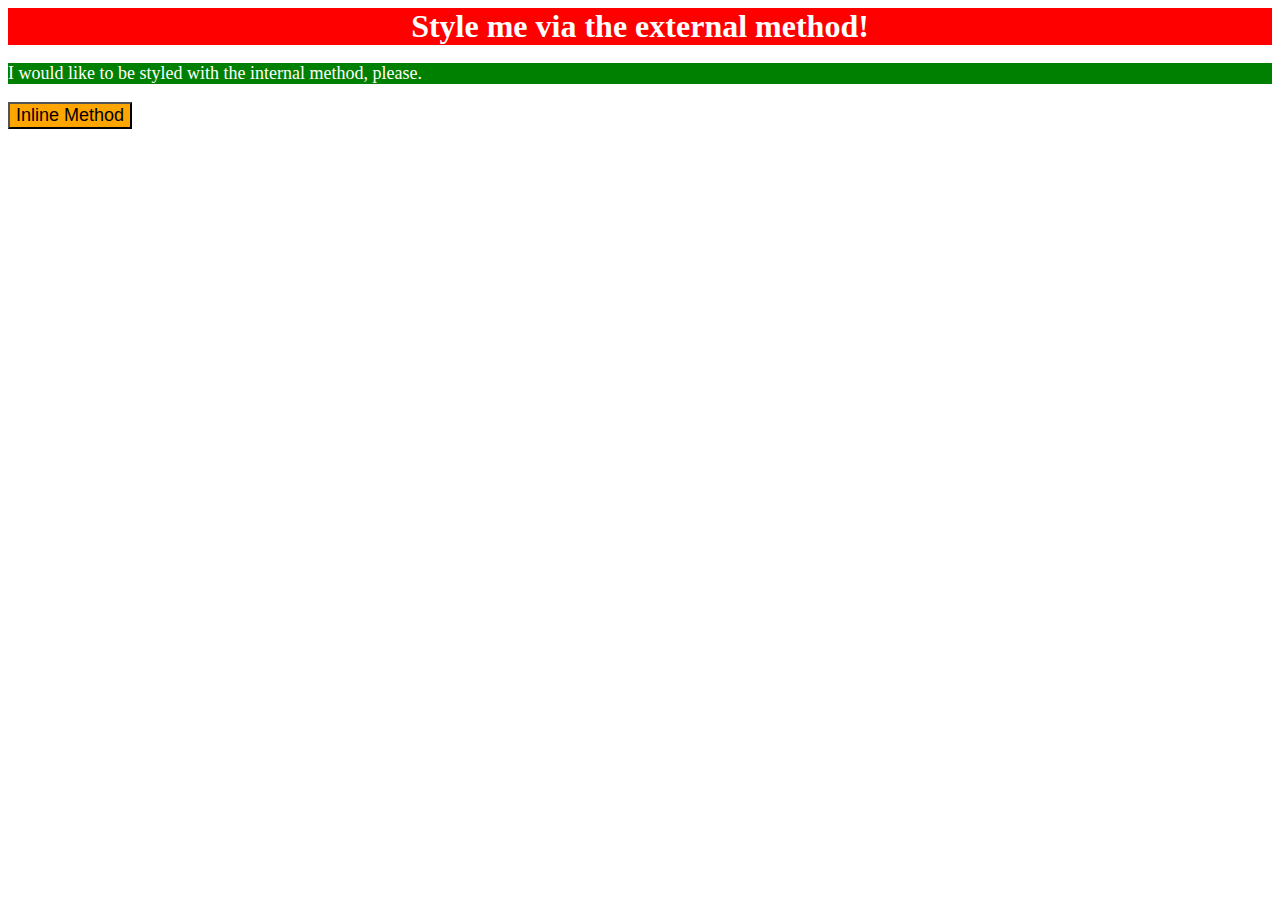
<file: 01-css-methods/index.html>
<!DOCTYPE html>
<html lang="en">
  <head>
    <meta charset="UTF-8">
    <meta http-equiv="X-UA-Compatible" content="IE=edge">
    <meta name="viewport" content="width=device-width, initial-scale=1.0">
    <link rel="stylesheet" href="styles.css">
    <style>
        p { background-color: green;
            color: white;
            font-size: 18px;
    }
   </style>

    <title>Methods for Adding CSS</title>
  </head>
  <body>
    <div>Style me via the external method!</div>
    <p>I would like to be styled with the internal method, please.</p>
    <button style="background-color:orange; font-size: 18px;">Inline Method</button>
  </body>
</html>
</file>
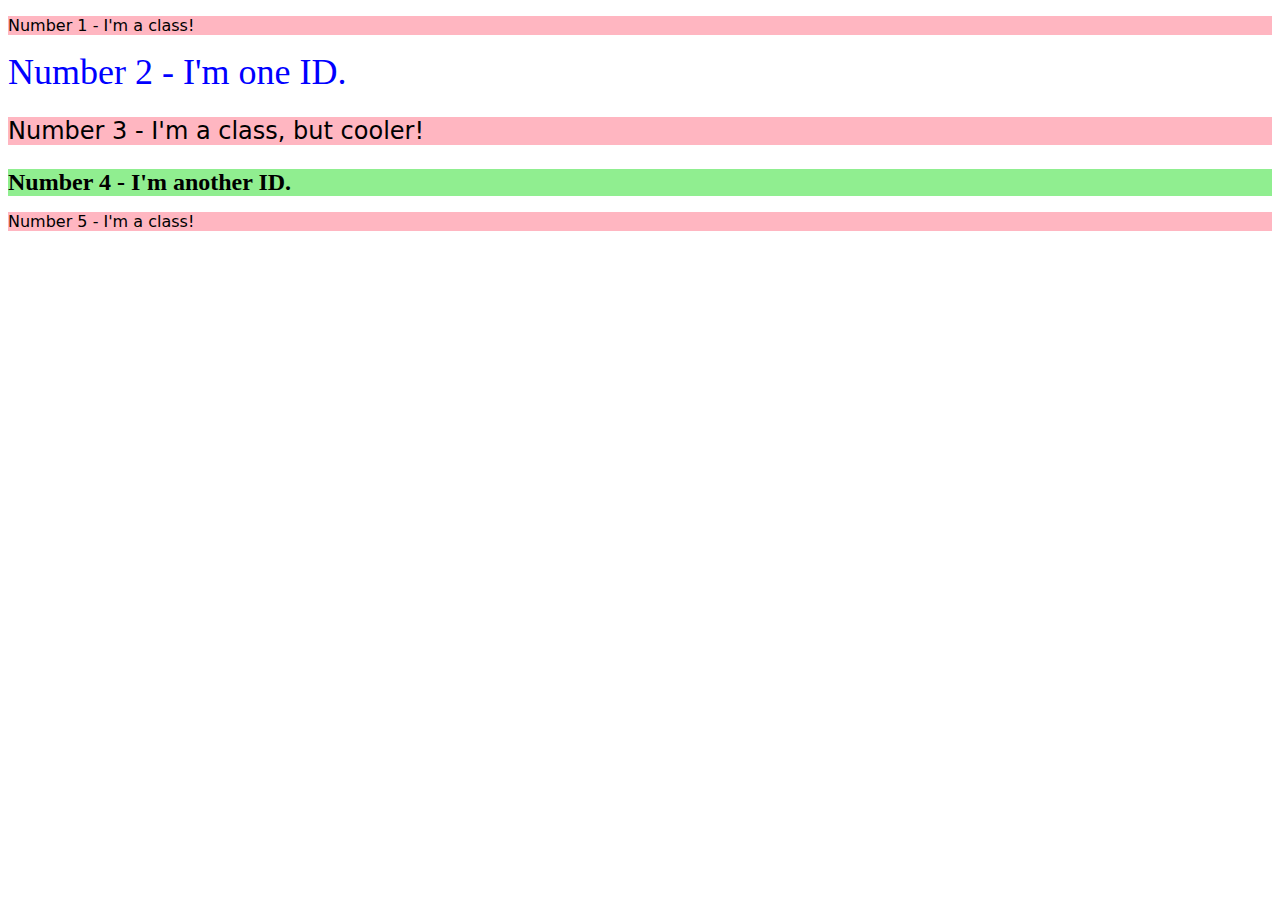
<file: 02-class-id-selectors/index.html>
<!DOCTYPE html>
<html lang="en">
  <head>
    <meta charset="UTF-8">
    <meta http-equiv="X-UA-Compatible" content="IE=edge">
    <meta name="viewport" content="width=device-width, initial-scale=1.0">
    <title>Class and ID Selectors</title>
    <link rel="stylesheet" href="styles.css">
  </head>
  <body>
    <p class="num">Number 1 - I'm a class!</p>
    <div id="num1">Number 2 - I'm one ID.</div>
    <p class="num unique">Number 3 - I'm a class, but cooler!</p>
    <div id="num2">Number 4 - I'm another ID.</div>
    <p class="num">Number 5 - I'm a class!</p>
  </body>
</html>
</file>
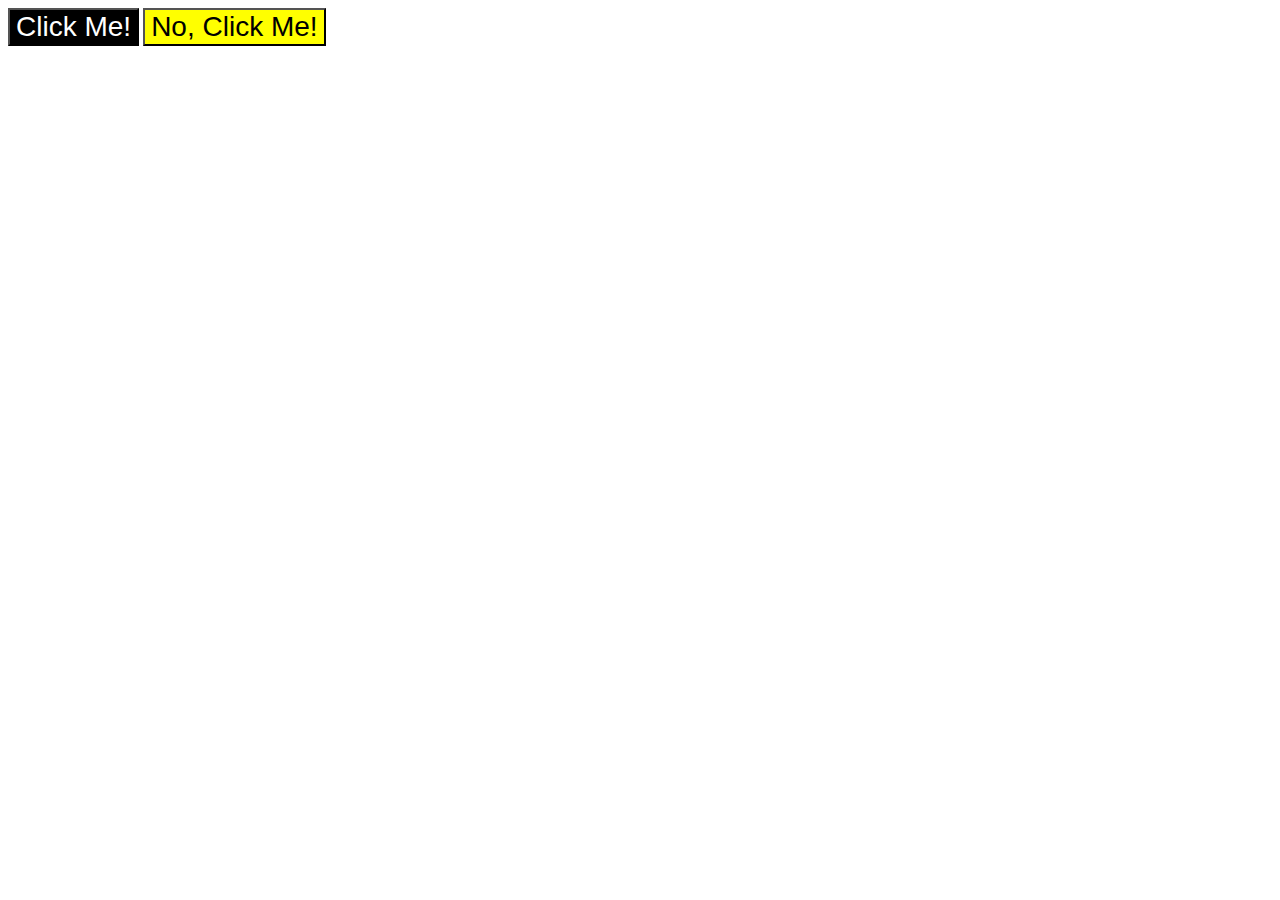
<file: 03-group-selectors/index.html>
<!DOCTYPE html>
<html lang="en">
  <head>
    <meta charset="UTF-8">
    <meta http-equiv="X-UA-Compatible" content="IE=edge">
    <meta name="viewport" content="width=device-width, initial-scale=1.0">
    <title>Grouping Selectors</title>
    <link rel="stylesheet" href="styles.css">
  </head>
  <body>
    <button class="me_1st">Click Me!</button>
    <button class="me_2nd">No, Click Me!</button>
  </body>
</html>
</file>
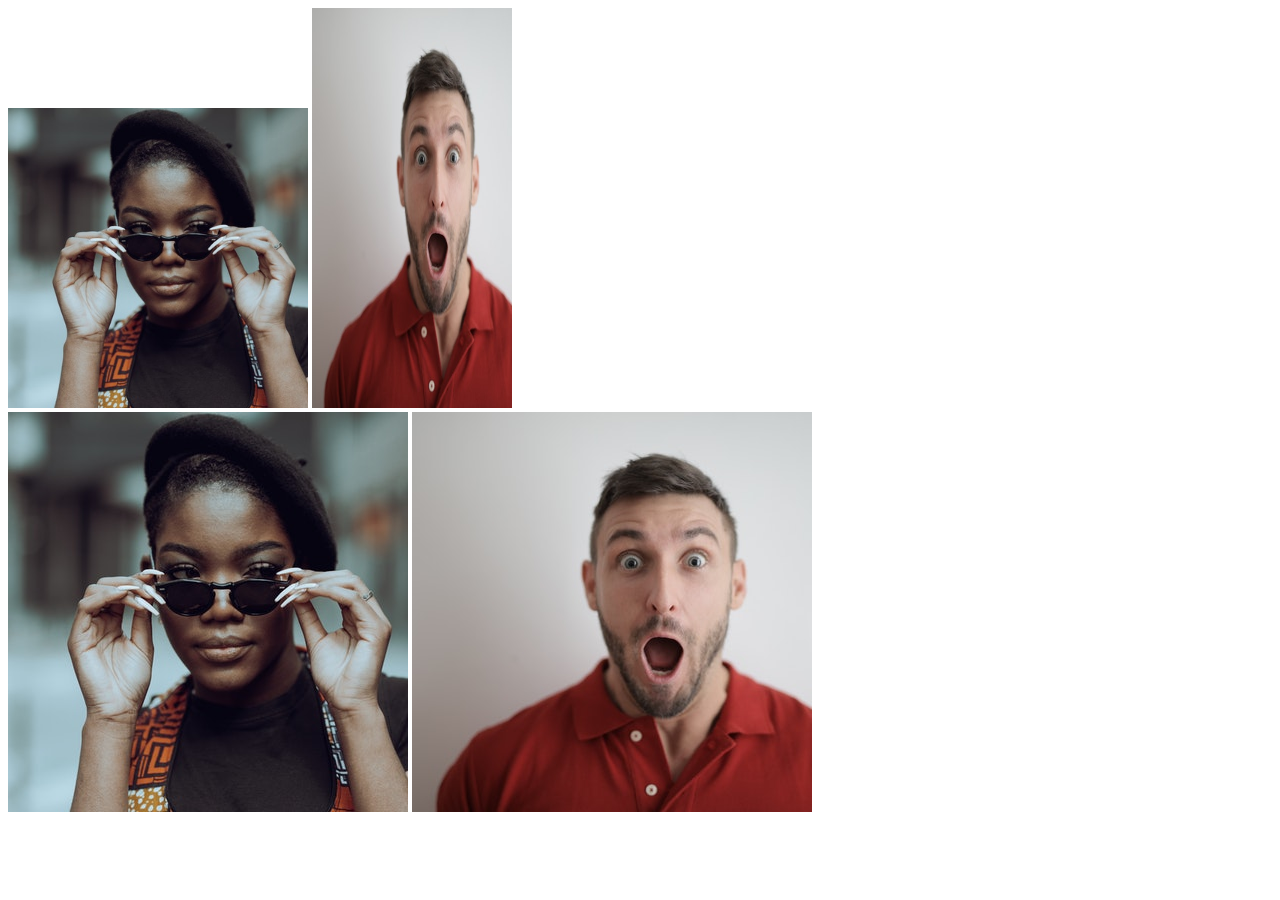
<file: 04-chain-selectors/index.html>
<!DOCTYPE html>
<html lang="en">
  <head>
    <meta charset="UTF-8">
    <meta http-equiv="X-UA-Compatible" content="IE=edge">
    <meta name="viewport" content="width=device-width, initial-scale=1.0">
    <title>Chaining Selectors</title>
    <link rel="stylesheet" href="styles.css">
  </head>
  <body>
    <!-- Check image source path. Review Foundations lesson - Links and Images -->
    <!-- Use the classes BELOW this line -->
    <div>
      <img class="avatar proportioned" src="../04-chain-selectors/images/pexels-katho-mutodo-8434791.jpg" alt="Woman with glasses">
      <img class="avatar distorted" src="../04-chain-selectors/images/pexels-andrea-piacquadio-3777931.jpg" alt="Man with surprised expression">
    </div>
    <!-- Use the classes ABOVE this line -->
    <div>
      <img class="original proportioned" src="../04-chain-selectors/images/pexels-katho-mutodo-8434791.jpg" alt="Woman with glasses">
      <img class="original distorted" src="../04-chain-selectors/images/pexels-andrea-piacquadio-3777931.jpg" alt="Man with surprised expression">
    </div>
  </body>
</html>
</file>
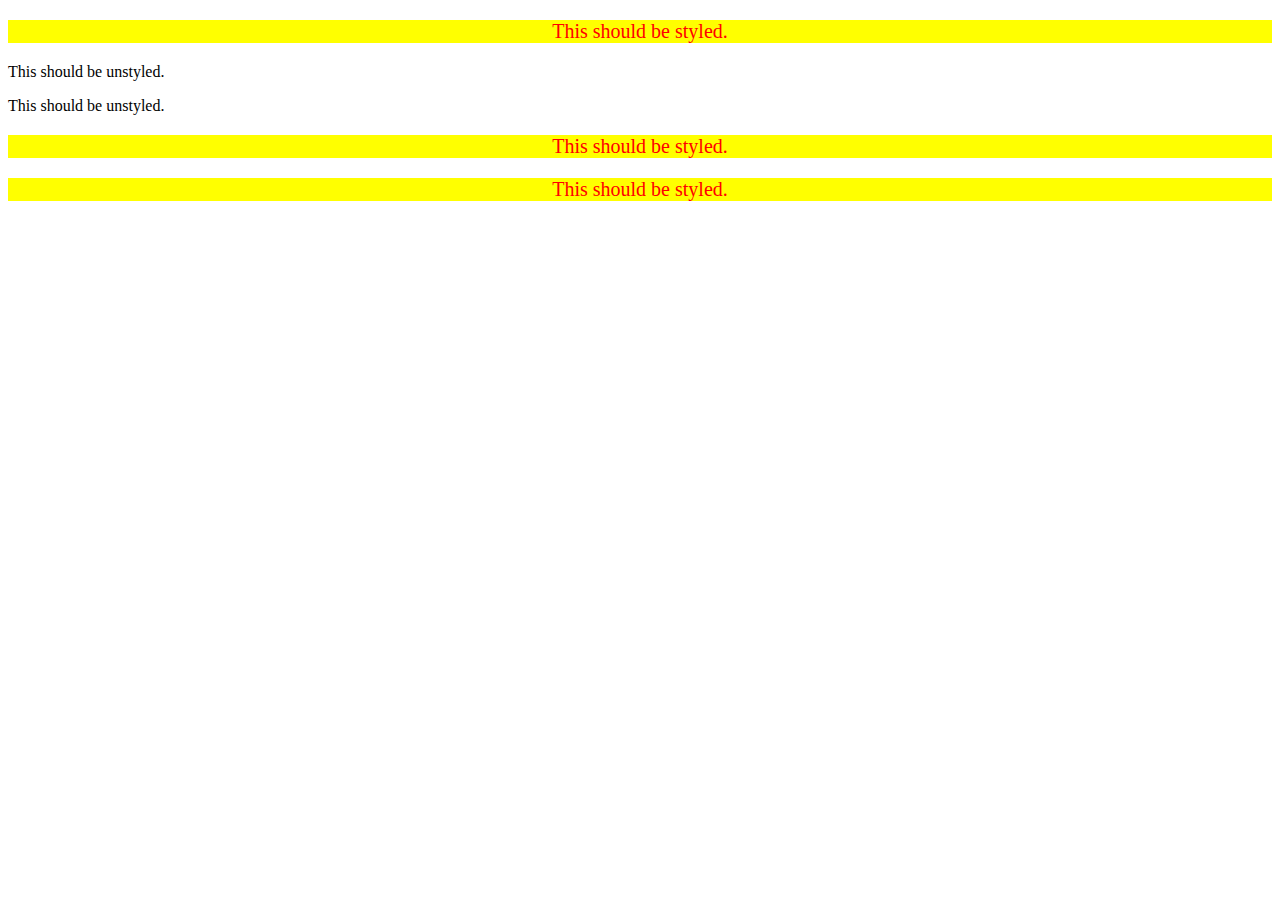
<file: 05-descendant-combinator/index.html>
<!DOCTYPE html>
<html lang="en">
  <head>
    <meta charset="UTF-8">
    <meta http-equiv="X-UA-Compatible" content="IE=edge">
    <meta name="viewport" content="width=device-width, initial-scale=1.0">
    <title>Descendant Combinator</title>
    <link rel="stylesheet" href="styles.css">
  </head>
  <body>
    <div class="container">
      <p class="text">This should be styled.</p>
    </div>
    <p class="text">This should be unstyled.</p>
    <p class="text">This should be unstyled.</p>
    <div class="container">
      <p class="text">This should be styled.</p>
      <p class="text">This should be styled.</p>
    </div>
  </body>
</html>
</file>
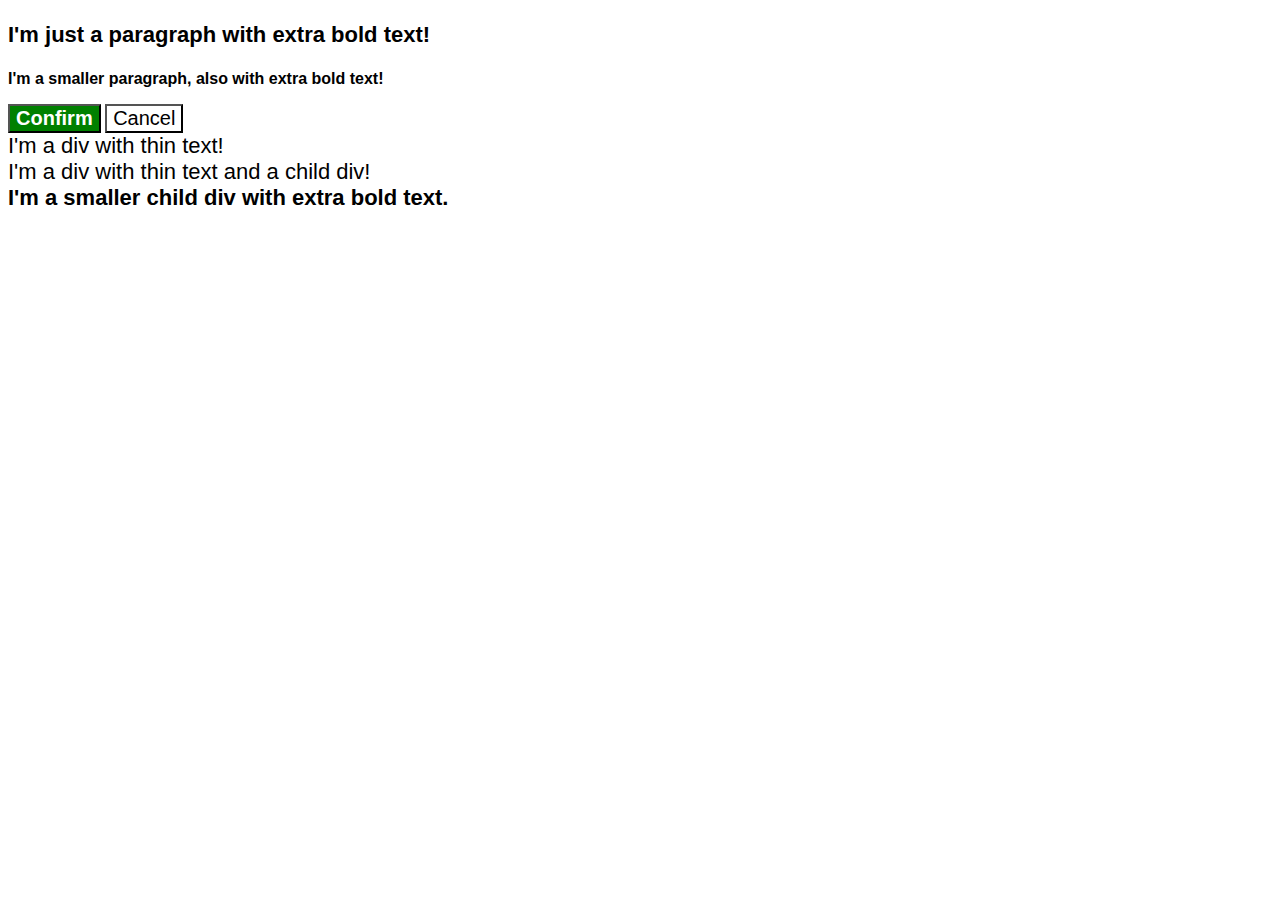
<file: 06-cascade-fix/index.html>
<!DOCTYPE html>
<html lang="en">
  <head>
    <meta charset="UTF-8">
    <meta http-equiv="X-UA-Compatible" content="IE=edge">
    <meta name="viewport" content="width=device-width, initial-scale=1.0">
    <title>Fix the Cascade</title>
    <link rel="stylesheet" href="styles.css">
  </head>
  <body>
    <p class="para">I'm just a paragraph with extra bold text!</p>
    <p class="para small-para">I'm a smaller paragraph, also with extra bold text!</p>

    <button id="confirm-button" class="button confirm">Confirm</button>
    <button id="cancel-button" class="button cancel">Cancel</button>

    <div class="text">I'm a div with thin text!</div>
    <div class="text">I'm a div with thin text and a child div!
      <div class="text child">I'm a smaller child div with extra bold text.</div>
    </div>
  </body>
</html>
</file>
<file: 01-css-methods/styles.css>
div {
    background-color: red;
    color: white;
    text-align: center;
    font-size: 32px;
    font-weight: bold;
}
</file>
<file: 02-class-id-selectors/styles.css>
#num1 {
    color: blue;
    font-size: 36px;
}

#num2 {
    background: lightgreen;
    font-size: 24px;
    font-weight: bold;
}

.num    {
    background: lightpink;
    font-family: verdana, Dejavu Sans, sans-serif;

}

.unique {
    font-size: 24px;
}
</file>
<file: 03-group-selectors/styles.css>
.me_1st {
    background-color: black;
    color: white;
}

.me_2nd  {
    background-color: yellow;
}

.me_1st, .me_2nd {
    font-size: 28px;
    font-family: Helvetica, 'Times New Roman', sans-serif;
    
}
</file>
<file: 04-chain-selectors/styles.css>
.avatar.proportioned {
    width: 300px;
    height: auto;
}

.avatar.distorted {
    width: 200px;
    height: 400px;
}
</file>
<file: 05-descendant-combinator/styles.css>
div p {
    background-color: yellow;
    color: red;
    font-size: 20px;
    text-align: center;
}
</file>
<file: 06-cascade-fix/styles.css>
body {
    font-family: Arial, Helvetica, sans-serif;
  }
  
  .para.small-para {
    color: hsl(0, 0%, 0%);
    font-weight: 800;
    font-size: 16px;
  }
  

  .small-para {
    font-size: 14px;
    font-weight: 800;
  }
  
  .para {
    font-size: 22px;
    font-weight: 900;
  }
  
  .button.confirm {
    background: green;
    color: white;
    font-weight: bold;
  } 
  
  .button {
    background-color: rgb(255, 255, 255);
    color: rgb(0, 0, 0);
    font-size: 20px;
  }
  
  .child {
    color: rgb(0, 0, 0);
    font-weight: 800;
    font-size: 14px;
  }
  
  div.text {
    color: rgb(0, 0, 0);
    font-size: 22px;
    font-weight: 100;
  }

  div.text .text.child {
    font-weight: 800;
  }
</file>
